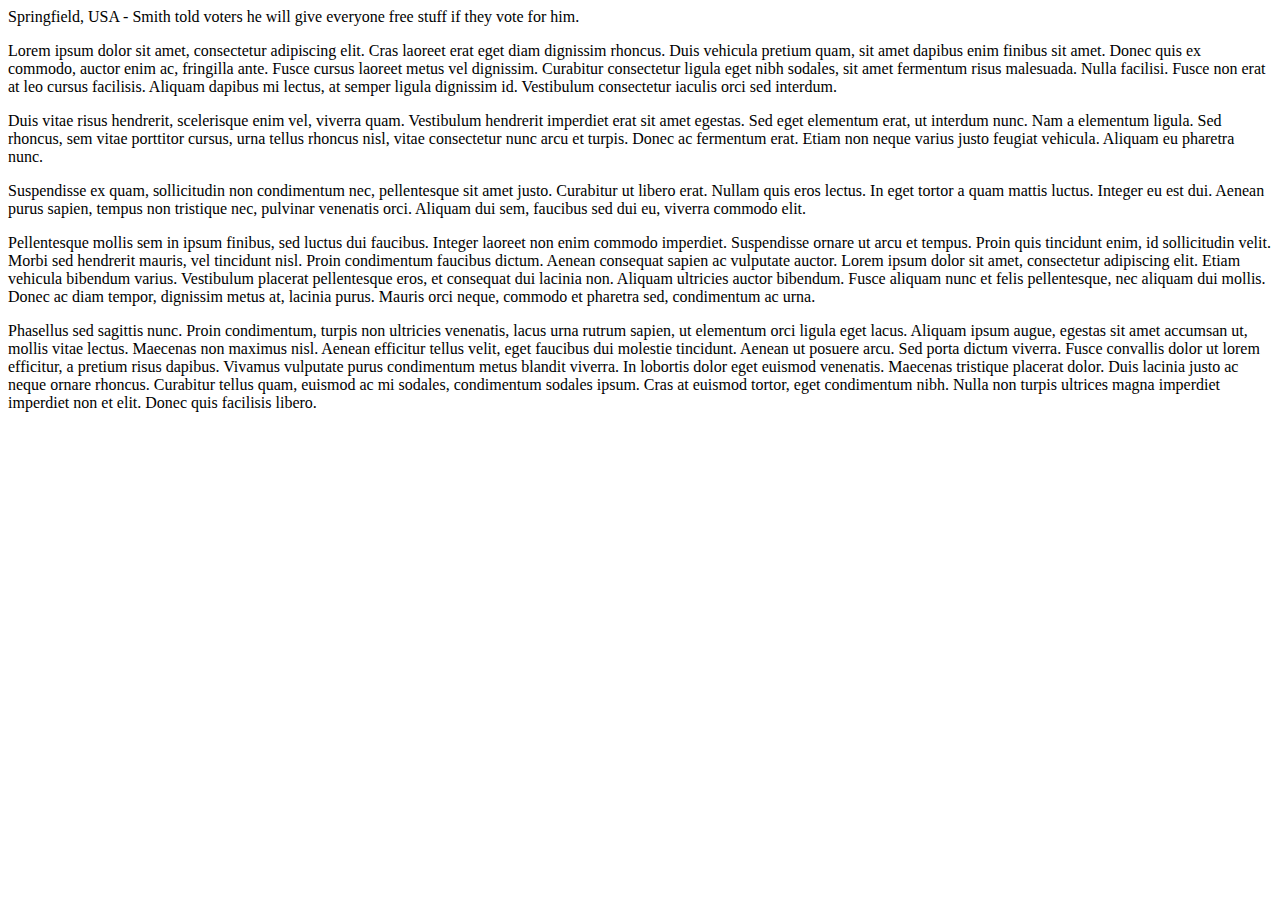
<file: extension/web/news.html>
<html>
<head>
  <meta property="og:site_name" content="Real News" />
  <meta property="og:title" content="Politician Lies to Get Votes" />
  <meta property="og:description" content="Smith told voters he will give everyone free stuff if they vote for him; then didn't." />
  <meta property="og:url" content="http://www.realnews.com/article/politician-lies-to-get-votes" />
  <meta property="og:image" content="http://www.realnews.com/images/politician.jpg" />
  <link rel="stylesheet" type="text/css" href="main.css">
</head>
<body>
  <article>
    <p>Springfield, USA - Smith told voters he will give everyone free stuff if they vote for him.</p>
    <p>Lorem ipsum dolor sit amet, consectetur adipiscing elit. Cras laoreet erat eget diam dignissim rhoncus. Duis vehicula pretium quam, sit amet dapibus enim finibus sit amet. Donec quis ex commodo, auctor enim ac, fringilla ante. Fusce cursus laoreet metus vel dignissim. Curabitur consectetur ligula eget nibh sodales, sit amet fermentum risus malesuada. Nulla facilisi. Fusce non erat at leo cursus facilisis. Aliquam dapibus mi lectus, at semper ligula dignissim id. Vestibulum consectetur iaculis orci sed interdum.</p>
    <p>Duis vitae risus hendrerit, scelerisque enim vel, viverra quam. Vestibulum hendrerit imperdiet erat sit amet egestas. Sed eget elementum erat, ut interdum nunc. Nam a elementum ligula. Sed rhoncus, sem vitae porttitor cursus, urna tellus rhoncus nisl, vitae consectetur nunc arcu et turpis. Donec ac fermentum erat. Etiam non neque varius justo feugiat vehicula. Aliquam eu pharetra nunc.</p>
    <p>Suspendisse ex quam, sollicitudin non condimentum nec, pellentesque sit amet justo. Curabitur ut libero erat. Nullam quis eros lectus. In eget tortor a quam mattis luctus. Integer eu est dui. Aenean purus sapien, tempus non tristique nec, pulvinar venenatis orci. Aliquam dui sem, faucibus sed dui eu, viverra commodo elit.</p>
    <p>Pellentesque mollis sem in ipsum finibus, sed luctus dui faucibus. Integer laoreet non enim commodo imperdiet. Suspendisse ornare ut arcu et tempus. Proin quis tincidunt enim, id sollicitudin velit. Morbi sed hendrerit mauris, vel tincidunt nisl. Proin condimentum faucibus dictum. Aenean consequat sapien ac vulputate auctor. Lorem ipsum dolor sit amet, consectetur adipiscing elit. Etiam vehicula bibendum varius. Vestibulum placerat pellentesque eros, et consequat dui lacinia non. Aliquam ultricies auctor bibendum. Fusce aliquam nunc et felis pellentesque, nec aliquam dui mollis. Donec ac diam tempor, dignissim metus at, lacinia purus. Mauris orci neque, commodo et pharetra sed, condimentum ac urna.</p>
    <p>Phasellus sed sagittis nunc. Proin condimentum, turpis non ultricies venenatis, lacus urna rutrum sapien, ut elementum orci ligula eget lacus. Aliquam ipsum augue, egestas sit amet accumsan ut, mollis vitae lectus. Maecenas non maximus nisl. Aenean efficitur tellus velit, eget faucibus dui molestie tincidunt. Aenean ut posuere arcu. Sed porta dictum viverra. Fusce convallis dolor ut lorem efficitur, a pretium risus dapibus. Vivamus vulputate purus condimentum metus blandit viverra. In lobortis dolor eget euismod venenatis. Maecenas tristique placerat dolor. Duis lacinia justo ac neque ornare rhoncus. Curabitur tellus quam, euismod ac mi sodales, condimentum sodales ipsum. Cras at euismod tortor, eget condimentum nibh. Nulla non turpis ultrices magna imperdiet imperdiet non et elit. Donec quis facilisis libero.</p>
  </article>
  <script type="application/dart" src="main.dart"></script>
</body>
</html>
</file>
<file: extension/web/main.css>
#trive-panel {
    width: 100px;
    height: 100px;
    background-color: whitesmoke;
    position: fixed;
    right: 0;
    top: 0;
    bottom: 0;
    z-index: 2147483647;
}

trive-claim {
    background-color: pink;
}
</file>
